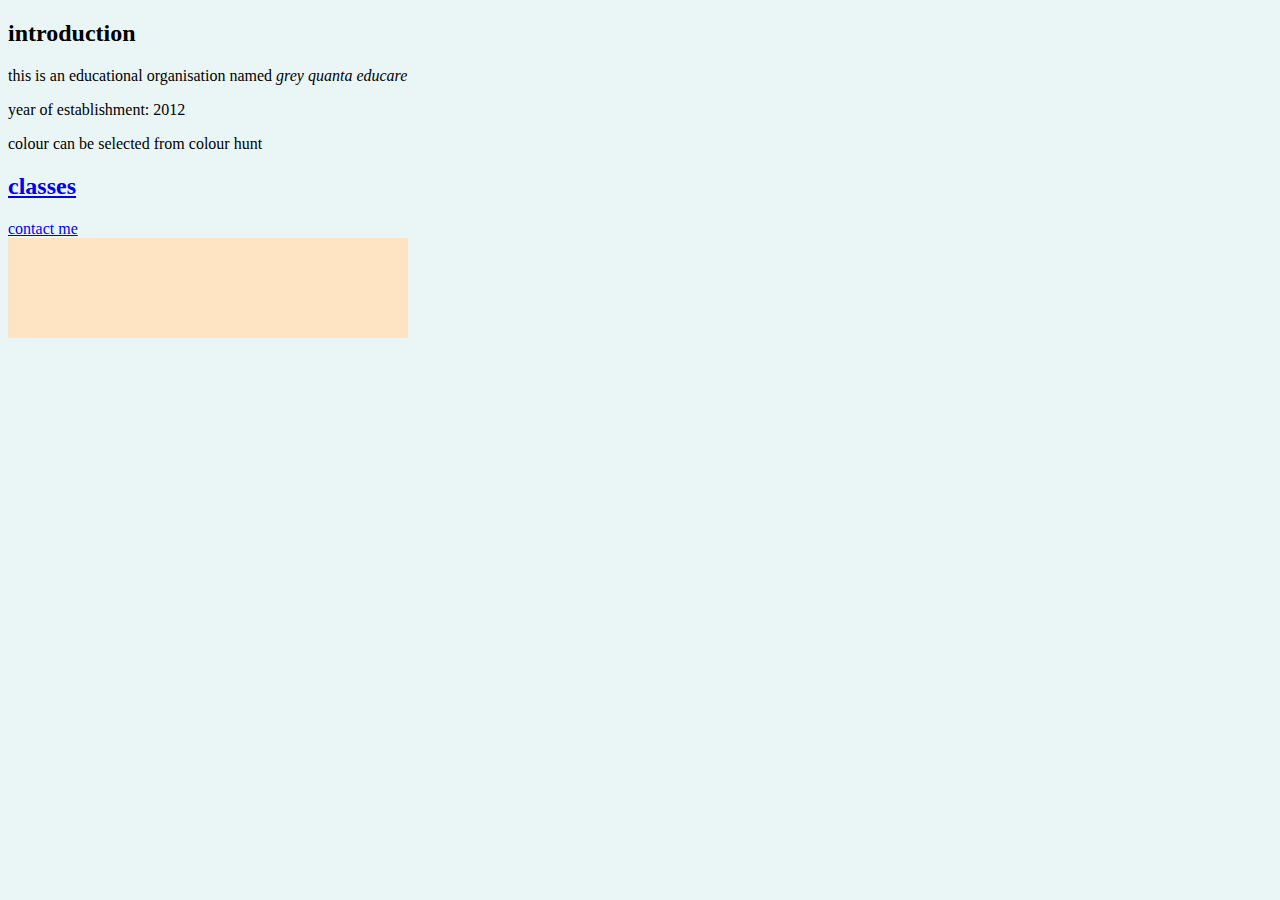
<file: index.html>
<!DOCTYPE html>
<html lang="en" dir="ltr">

<head>
  <meta charset="utf-8">
  <title>grey quanta educare</title>
<link rel="stylesheet" href="css/style.css">
<link rel="icon" href="favicon.ico">
</head>

<body>
  <h2>introduction</h2>
   <p>this is an educational organisation named <em>grey quanta educare</em> </p>
   <p>year of establishment: 2012</p>
  <p>colour can be selected from colour hunt</p>
  <h2><a href="classes.html" >classes</a></h2>
  <a href="contact.html"> contact me </a>

    <div class="" style="
        background-color: bisque;
        height: 100px;
        width:400px;
    ">

      </div>

</body>

</html>
</file>
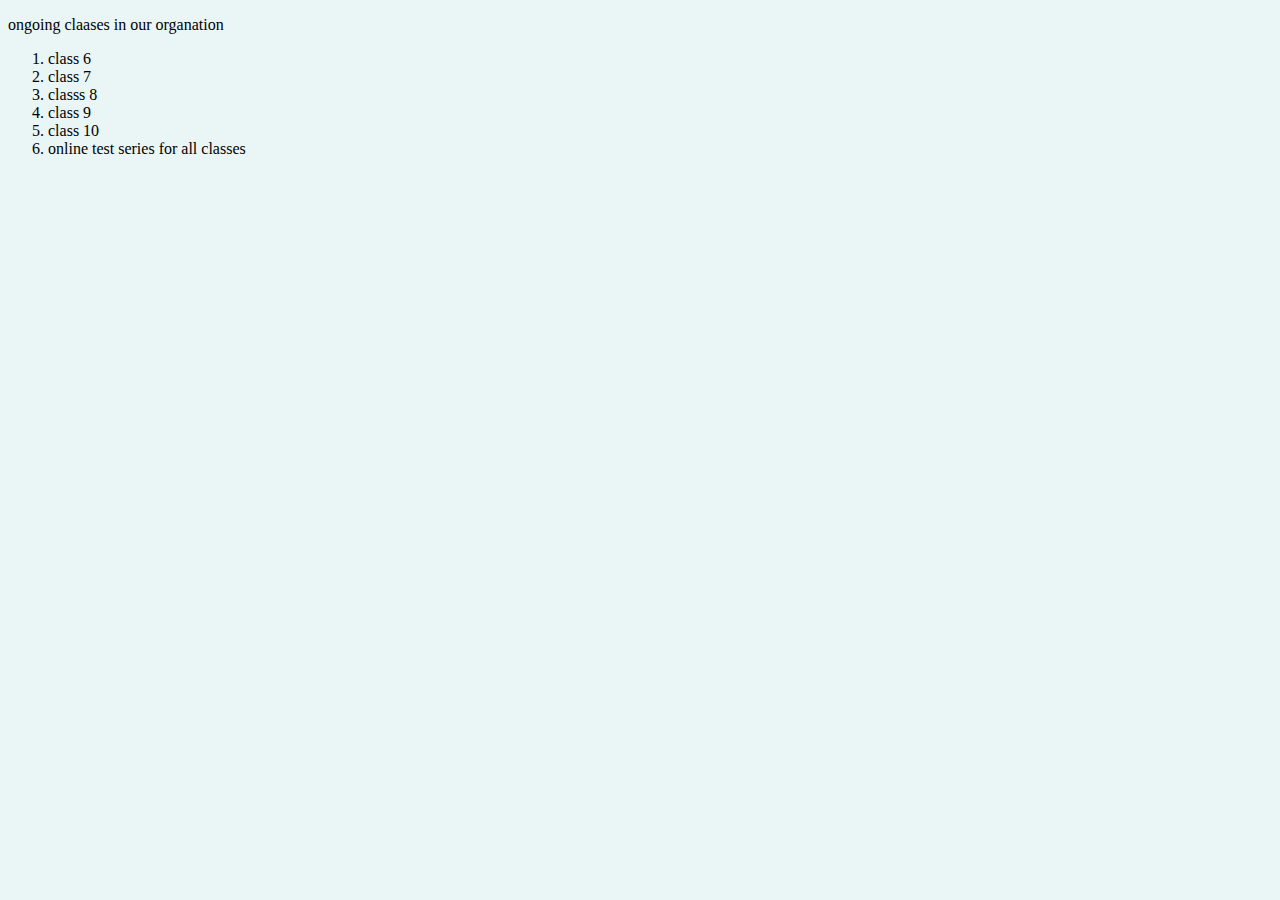
<file: classes.html>
<!DOCTYPE html>
<html lang="en" dir="ltr">
  <head>
    <meta charset="utf-8">
    <title>hobby</title>
    <link rel="stylesheet" href="css/style.css">

  </head>
  <body>
    <p>ongoing claases in our organation </p>
    <ol>
      <li>class 6</li>
      <li>class 7 </li>
      <li>classs 8</li>
      <li>class 9</li>
      <li>class 10</li>
      <li>online test series for all classes</li>
    </ol>

  </body>
</html>
</file>
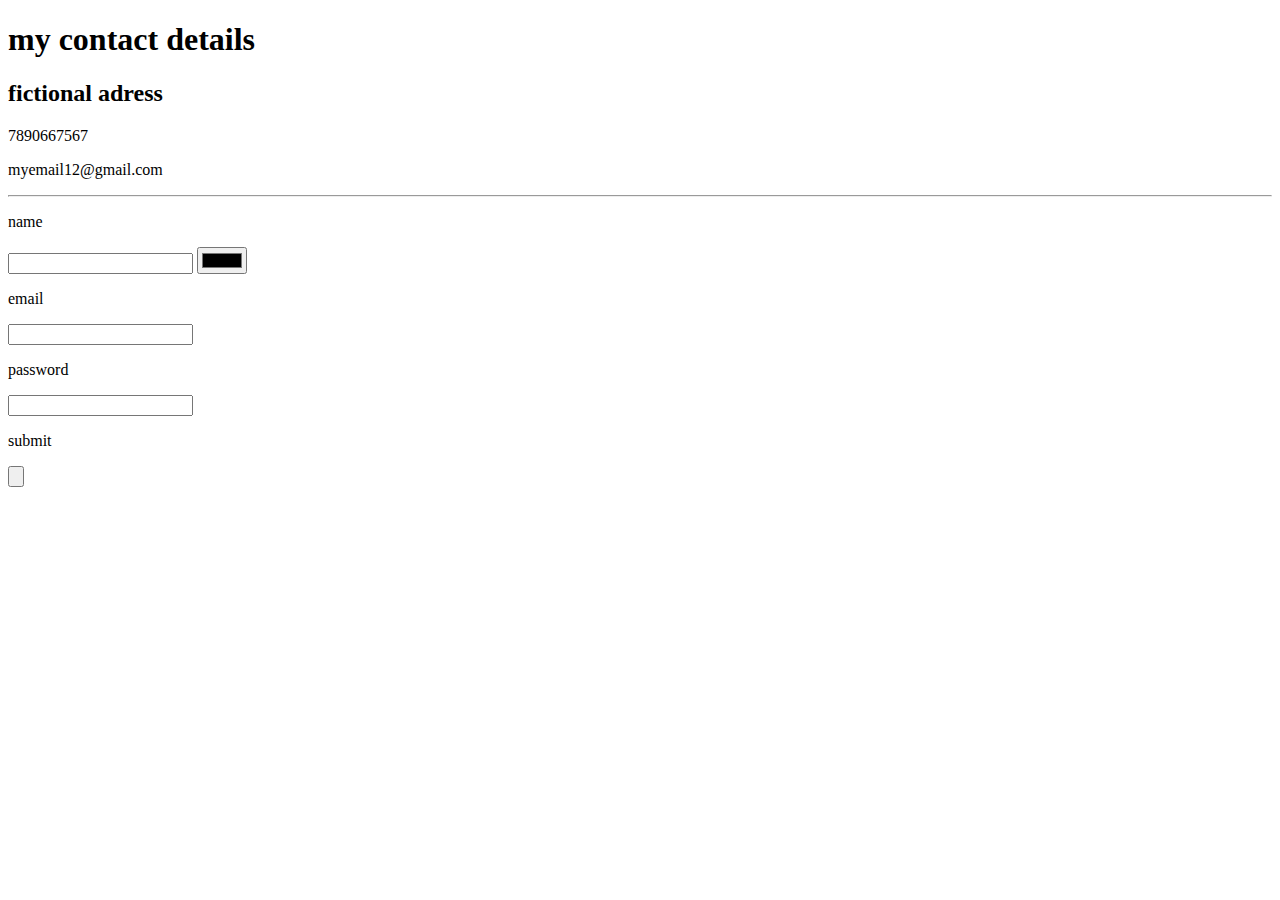
<file: contact.html>
<!DOCTYPE html>
<html lang="en" dir="ltr">
  <head>
    <meta charset="utf-8">
    <title>contact me</title>
  </head>
  <body>
    <div class="
    background-color:aqua;
    height: 250px;
    width: 250px;
">
      <h1>my contact details </h1>
      <h2>fictional adress</h2>
       <p>7890667567</p>
       <p>myemail12@gmail.com</p>

    </div>
 <hr>
 <form class="" action="index.html" method="post">
<p>name</p>
   <label for="your name"></label>
<input type="text" name="" value="">
<input type="color" name="" value="">
<p>email</p>
<label for="email:"></label>
<input type="email" name="" value="">

<p>password</p>
<label for="password:"></label>
<input type="password" name="" value="">
<p>submit</p>
<input type="submit" name="" value="">
 </form>
  </body>
</html>
</file>
<file: css/style.css>
body{
  background-color: #EAF6F6
}
hr{
  border-style: none;
  border-top-style: dotted;
  border-color: grey;

}
</file>
